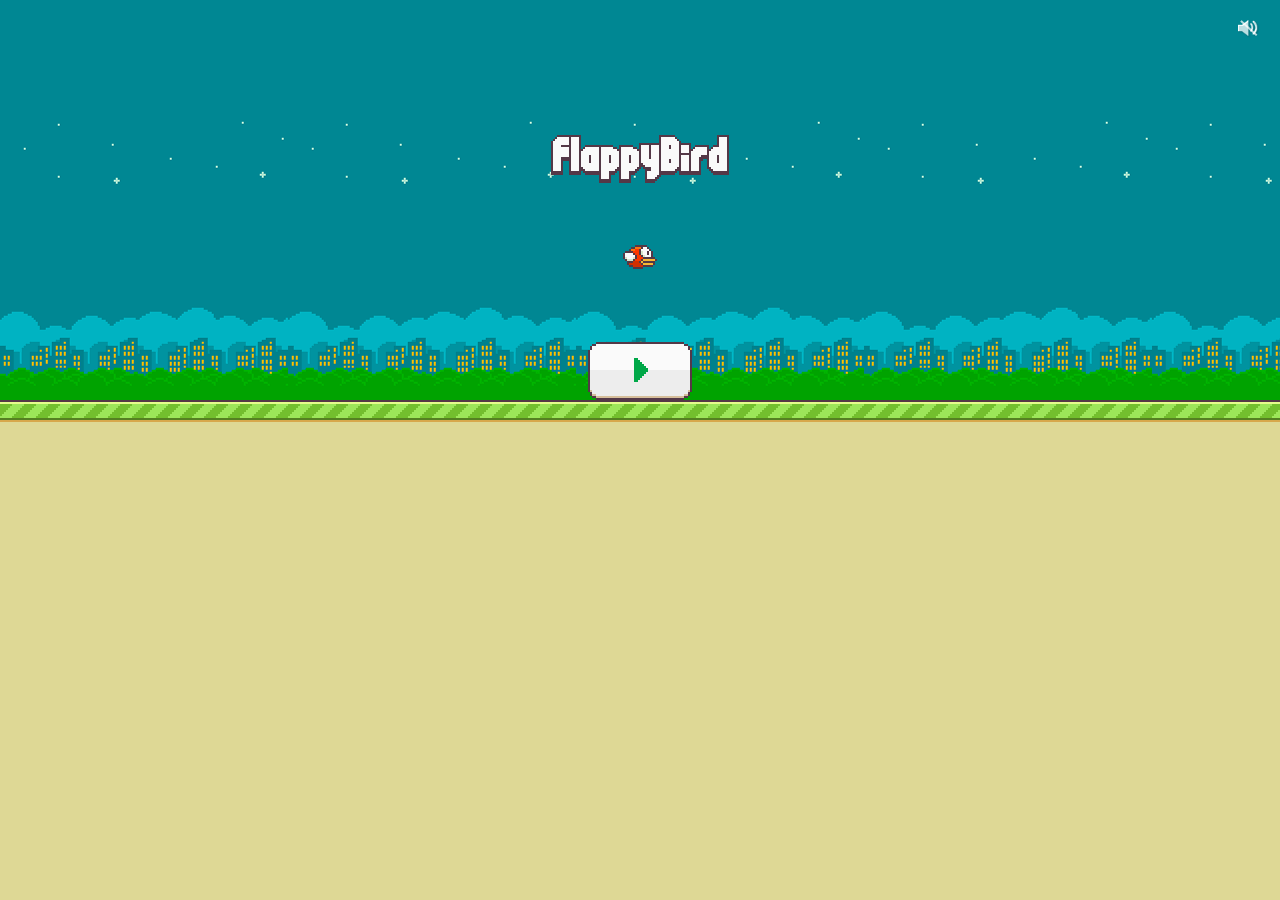
<file: flappybird/index.html>
<!DOCTYPE html>
<html lang="zh-CN">
<head>
    <meta charset="UTF-8">
    <meta name="viewport" content="width=device-width, initial-scale=1.0, minimum-scale=1.0, maximum-scale=1.0, user-scalable=0">
    <title>蛋疼小游戏 - FlappyBird</title>
    <link type="text/css" rel="stylesheet" href="css/main.css?v=201402141900" media="all">
</head>
<body onselectstart="return false">
    <div class="wrap night">
        <div class="progress" id="J_Glass"></div>
        <div class="main">
            <div class="groups" id="J_Groups"></div>
            <div class="bird bird_begin" id="J_Bird"></div>
            <div class="score" id="J_Score"></div>
            <div class="playbtn" id="J_PlayerBtn" style="display:none"></div>
        </div>
        <div class="foot" id="J_DialogGroups">
            <div class="dialog_begin dialog" id="J_DialogBegin">
                <h3 class="dialog_title"></h3>
                <div class="dialog_btns"><a href="javascript:void(0);" class="btn startbtn J_startbtn">Start</a></div>
            </div>
            <div class="dialog_tap dialog" id="J_DialogTap" style="display:none">
                <h3 class="dialog_title"></h3>
                <div class="dialog_tips"></div>
                <div class="dialog_btns"><a href="javascript:void(0);" class="btn" title="按空格键跳跃">Space</a></div>
            </div>
            <div class="dialog_end dialog" id="J_DialogEnd" style="display:none">
                <h3 class="dialog_title"></h3>
                <div class="dialog_main clearfix">
                    <div class="dialog_medal"></div>
                    <div class="dialog_score">
                        <div class="dialog_num" id="J_ScoreCurr"><em class="n0"></em></div>
                        <div class="dialog_num" id="J_ScoreBest"><em class="n0"></em></div>
                    </div>
                </div>
                <div class="dialog_btns"><a href="javascript:void(0);" class="btn startbtn J_startbtn" title="按回车键开始">Start</a></div>
            </div>
        </div>
        <div class="sounds">
            <div id="J_PlayerDie" data-file="sfx_die.mp3"></div>
            <div id="J_PlayerHit" data-file="sfx_hit.mp3"></div>
            <div id="J_PlayerPoint" data-file="sfx_point.mp3"></div>
            <div id="J_PlayerSwooshing" data-file="sfx_swooshing.mp3"></div>
            <div id="J_PlayerWing" data-file="sfx_wing.mp3"></div>
        </div>
    </div>
    <script type="text/javascript"></script>
    <script type="text/javascript" src="js/zepto.min.js"></script>
    <script type="text/javascript" src="js/zepto.touch.js"></script>
    <script type="text/javascript" src="js/cookie.min.js"></script>
    <script type="text/javascript" src="js/main.js?v=201402141900"></script>
    <script type="text/javascript">
        var $ = Zepto;
        $(function() {
            Main.init();
            Player.init();
        });
    </script>
	<script type="text/javascript" src="http://hm.baidu.com/h.js?9fb06808ad73ff7b921cf92a87cb8042"></script>
</body>
</html>
</file>
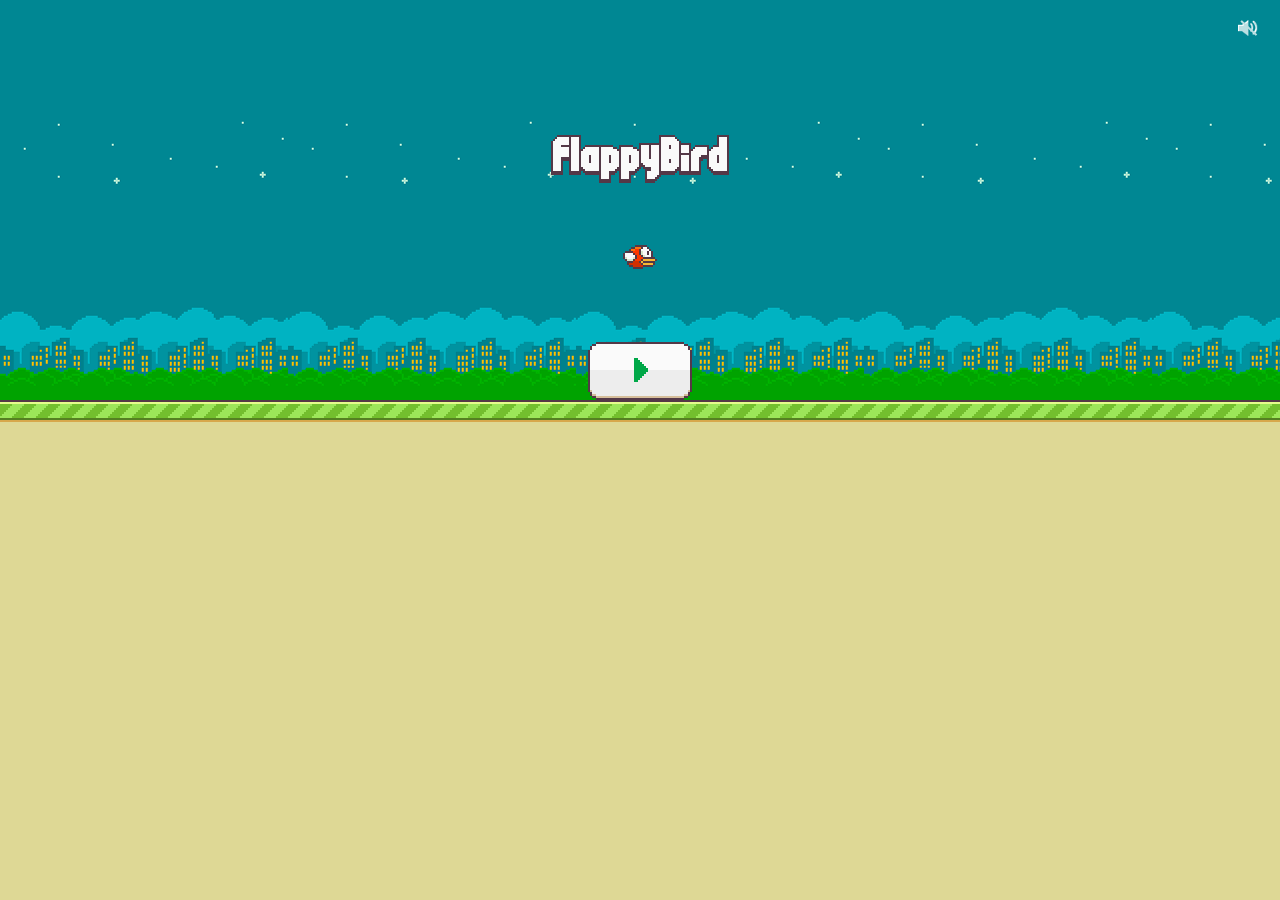
<file: flappybird_for_ie/index.html>
<!DOCTYPE html>
<html lang="zh-CN">
<head>
    <meta charset="UTF-8">
    <meta http-equiv="X-UA-Compatible" content="IE=6;IE=7;IE=8;IE=9;IE=10;IE=11" />
    <title>蛋疼小游戏 - FlappyBird</title>
    <link type="text/css" rel="stylesheet" href="css/main.css?v=201402132220" media="all">
</head>
<body onselectstart="return false">
    <div class="wrap night">
        <div class="progress" id="J_Glass"></div>
        <div class="main">
            <div class="groups" id="J_Groups"></div>
            <div class="bird bird_begin" id="J_Bird"></div>
            <div class="score" id="J_Score"></div>
            <div class="playbtn" id="J_PlayerBtn" style="display:none"></div>
        </div>
        <div class="foot" id="J_DialogGroups">
            <div class="dialog_begin dialog" id="J_DialogBegin">
                <h3 class="dialog_title"></h3>
                <div class="dialog_btns"><a href="javascript:void(0);" class="btn startbtn J_startbtn" hidefocus="true" title="按回车键开始"></a></div>
            </div>
            <div class="dialog_tap dialog" id="J_DialogTap" style="display:none">
                <h3 class="dialog_title"></h3>
                <div class="dialog_tips"></div>
                <div class="dialog_btns"><a href="javascript:void(0);" class="btn" hidefocus="true" title="按空格键跳跃">Space</a></div>
            </div>
            <div class="dialog_end dialog" id="J_DialogEnd" style="display:none">
                <h3 class="dialog_title"></h3>
                <div class="dialog_main clearfix">
                    <div class="dialog_medal"></div>
                    <div class="dialog_score">
                        <div class="dialog_num" id="J_ScoreCurr"><em class="n0"></em></div>
                        <div class="dialog_num" id="J_ScoreBest"><em class="n0"></em></div>
                    </div>
                </div>
                <div class="dialog_btns"><a href="javascript:void(0);" class="btn startbtn J_startbtn" hidefocus="true" title="按回车键开始"></a></div>
            </div>
        </div>
        <div class="sounds">
            <div id="J_PlayerDie" data-file="sfx_die.mp3"></div>
            <div id="J_PlayerHit" data-file="sfx_hit.mp3"></div>
            <div id="J_PlayerPoint" data-file="sfx_point.mp3"></div>
            <div id="J_PlayerSwooshing" data-file="sfx_swooshing.mp3"></div>
            <div id="J_PlayerWing" data-file="sfx_wing.mp3"></div>
        </div>
    </div>
    <script type="text/javascript"></script>
    <script type="text/javascript" src="js/jquery.min.js"></script>
    <script type="text/javascript" src="js/cookie.min.js"></script>
    <script type="text/javascript" src="js/main.js?v=201402132220"></script>
	<script type="text/javascript" src="js/jPlayer/jquery.jplayer.min.js"></script>
    <script type="text/javascript">
        $(function() {
            Main.init();
            Player.init();
        });
    </script>
	<script type="text/javascript" src="http://hm.baidu.com/h.js?9fb06808ad73ff7b921cf92a87cb8042"></script>
</body>
</html>
</file>
<file: flappybird/css/main.css>
/* 2012-12-19 Travis reset.css */
body,h1,h2,h3,h4,h5,h6,p,blockquote,
dl,dt,dd,ul,ol,li,
pre,code,
form,fieldset,legend,button,input,textarea,
th,td{margin:0;padding:0;}
body,button,input,select,textarea{font:12px/1.5 Tahoma, Arial, "SimSun";}
input,select,button,textarea{font-size:100%;}
h1,h2,h3,h4,h5,h6{font-size:100%;font-weight:normal;}
ol,ul{list-style:none;}
em,strong{font-style:normal;font-weight:normal;}
fieldset,img{border:0;}
table{border-collapse:collapse;border-spacing:0;}
html,body{width:100%;height:100%;}
a{text-decoration:none;}
a:hover{text-decoration:underline;}
a:active{background-color: transparent;}
.clearfix:after{content:"\200B";display:block;height:0;clear:both;}

body{background-color: #ded895;}
.wrap{position: relative; background: url(images/bg.png) repeat-x; overflow: hidden; -webkit-user-select: none; -webkit-user-select: none;}
.day{background-position: 0 0;}
.night{background-position: 0 -512px;}
.progress{margin-top: 400px; height: 22px; background: #DFD894 url(images/load.png) no-repeat;}

.groups{position: absolute; top: 0; left: 1000px; height: 400px; width: 4000px; overflow: hidden;}
.piping{float: left; width: 52px; margin-right: 100px;}
.piping_top, .piping_buttom{height: 320px; background: url(images/piping.png) no-repeat -112px bottom;}
.piping_buttom{background-position: -168px top;}
.piping_spacing{height: 96px;}

.bird{position: absolute; top: 240px; left: 66px; width: 34px; height: 34px; background: url(images/birds.png) no-repeat 0 0;}
.bird2{background-image: url(images/birds2.png);}
.bird3{background-image: url(images/birds3.png);}
.bird_begin{left: 50%; margin-left: -17px;}

.score{position: absolute; top: 90px; left: 0; width: 100%; height: 36px; text-align: center; z-index: 9999;}
.score em{display: inline-block; width: 28px; height: 36px; background: url(images/num.png) no-repeat 0 0;}
.score em.n1{background-position: -28px 0;}
.score em.n2{background-position: -56px 0;}
.score em.n3{background-position: -84px 0;}
.score em.n4{background-position: -112px 0;}
.score em.n5{background-position: -140px 0;}
.score em.n6{background-position: -168px 0;}
.score em.n7{background-position: -196px 0;}
.score em.n8{background-position: -224px 0;}
.score em.n9{background-position: -252px 0;}

.playbtn{position: absolute; right: 20px; top: 20px; width: 22px; height: 18px; background: url(images/laba.png) no-repeat -22px 0; cursor: pointer;}
.playbtn_on{background-position: 0 0;}

.dialog{position: absolute; top: 0; left: 50%; height: 400px; width: 226px; margin-left: -113px; overflow: hidden; z-index: 999;}
.dialog_title{height: 50px; margin: 135px 0 20px; background: url(images/dialog.png) no-repeat 0 0;}
.dialog_begin .dialog_title{margin-bottom: 157px; background-position: 0 0;}
.dialog_tap .dialog_title{background-position: 0 -50px;}
.dialog_end .dialog_title{background-position: 0 -100px;}
.dialog_main{height: 114px; margin-bottom: 23px; background: url(images/dialog.png) no-repeat 0 -150px;}
.dialog_medal{float: left; width: 145px; height: 114px;}
.dialog_score{margin-left: 145px; padding-top: 10px;}
.dialog_tips{height: 110px; margin-bottom: 27px; background: url(images/dialog.png) no-repeat 0 -270px;}
.dialog_num{padding-top: 26px; height: 14px; text-align: center; overflow: hidden;}
.dialog_num em{display: inline-block; width: 12px; height: 14px; margin: 0 1px; background: url(images/num.png) no-repeat 0 -40px; overflow: hidden;}
.dialog_num em.n1{background-position: -12px -40px;}
.dialog_num em.n2{background-position: -24px -40px;}
.dialog_num em.n3{background-position: -36px -40px;}
.dialog_num em.n4{background-position: -48px -40px;}
.dialog_num em.n5{background-position: -60px -40px;}
.dialog_num em.n6{background-position: -72px -40px;}
.dialog_num em.n7{background-position: -84px -40px;}
.dialog_num em.n8{background-position: -96px -40px;}
.dialog_num em.n9{background-position: -108px -40px;}
.dialog_btns{height: 58px; text-align: center;}
.dialog_btns .btn{display: inline-block; width: 104px; height: 58px; background: url(images/dialog.png) no-repeat -110px -380px; cursor: pointer;  font: 16px/58px "Microsoft YaHei"; text-align: center; color: #f60; vertical-align: middle; overflow: hidden; outline: 0;}
.dialog_btns a.btn:hover{text-decoration: none;}
.dialog_btns a.startbtn{background-position: 0 -380px; text-indent: -9999px;}
</file>
<file: flappybird_for_ie/css/main.css>
/* 2012-12-19 Travis reset.css */
body,h1,h2,h3,h4,h5,h6,p,blockquote,
dl,dt,dd,ul,ol,li,
pre,code,
form,fieldset,legend,button,input,textarea,
th,td{margin:0;padding:0;}
body,button,input,select,textarea{font:12px/1.5 Tahoma, Arial, "SimSun";}
input,select,button,textarea{font-size:100%;}
h1,h2,h3,h4,h5,h6{font-size:100%;font-weight:normal;}
ol,ul{list-style:none;}
em,strong{font-style:normal;font-weight:normal;}
fieldset,img{border:0;}
table{border-collapse:collapse;border-spacing:0;}
html,body{width:100%;height:100%;}
a{text-decoration:none;}
a:hover{text-decoration:underline;}
a:active{background-color: transparent;}
.clearfix:after{content:"\200B";display:block;height:0;clear:both;}
.clearfix{*zoom:1;}

body{overflow: hidden;}
body{background-color: #ded895;}
.wrap{position: relative; height: 422px; background: url(images/bg.png) repeat-x; overflow: hidden; -webkit-user-select: none; -webkit-user-select: none; *zoom:1;}
.day{background-position: 0 0;}
.night{background-position: 0 -512px;}
.progress{margin-top: 400px; height: 22px; background: #DFD894 url(images/load.png) no-repeat;}

.groups{position: absolute; top: 0; left: 1000px; height: 400px; width: 4000px; overflow: hidden;}
.piping{float: left; width: 52px; margin-right: 100px;}
.piping_top, .piping_buttom{height: 320px; background: url(images/piping.png) no-repeat -112px bottom;}
.piping_buttom{background-position: -168px top;}
.piping_spacing{height: 96px;}

.bird{position: absolute; top: 240px; left: 66px; width: 34px; height: 34px; background: url(images/birds.png) no-repeat 0 0; _background-image: url(images/_birds.png);}
.bird2{background-image: url(images/birds2.png); _background-image: url(images/_birds2.png);}
.bird3{background-image: url(images/birds3.png); _background-image: url(images/_birds3.png);}
.bird_begin{left: 50%; margin-left: -17px;}

.score{position: absolute; top: 90px; left: 0; width: 100%; height: 36px; text-align: center; z-index: 9999;}
.score em{display: inline-block; width: 28px; height: 36px; background: url(images/num.png) no-repeat 0 0;}
.score em.n1{background-position: -28px 0;}
.score em.n2{background-position: -56px 0;}
.score em.n3{background-position: -84px 0;}
.score em.n4{background-position: -112px 0;}
.score em.n5{background-position: -140px 0;}
.score em.n6{background-position: -168px 0;}
.score em.n7{background-position: -196px 0;}
.score em.n8{background-position: -224px 0;}
.score em.n9{background-position: -252px 0;}

.playbtn{position: absolute; right: 20px; top: 20px; width: 22px; height: 18px; background: url(images/laba.png) no-repeat -22px 0; cursor: pointer;}
.playbtn_on{background-position: 0 0;}

.dialog{position: absolute; top: 0; left: 50%; height: 400px; width: 226px; margin-left: -113px; overflow: hidden; z-index: 999;}
.dialog_title{height: 50px; margin: 135px 0 20px; background: url(images/dialog.png) no-repeat 0 0;}
.dialog_begin .dialog_title{margin-bottom: 157px; background-position: 0 0;}
.dialog_tap .dialog_title{background-position: 0 -50px;}
.dialog_end .dialog_title{background-position: 0 -100px;}
.dialog_main{height: 114px; margin-bottom: 23px; background: url(images/dialog.png) no-repeat 0 -150px;}
.dialog_medal{float: left; width: 145px; height: 114px;}
.dialog_score{margin-left: 145px; padding-top: 10px;}
.dialog_tips{height: 110px; margin-bottom: 27px; background: url(images/dialog.png) no-repeat 0 -270px;}
.dialog_num{padding-top: 26px; height: 14px; text-align: center; overflow: hidden;}
.dialog_num em{display: inline-block; width: 12px; height: 14px; margin: 0 1px; background: url(images/num.png) no-repeat 0 -40px; overflow: hidden;}
.dialog_num em.n1{background-position: -12px -40px;}
.dialog_num em.n2{background-position: -24px -40px;}
.dialog_num em.n3{background-position: -36px -40px;}
.dialog_num em.n4{background-position: -48px -40px;}
.dialog_num em.n5{background-position: -60px -40px;}
.dialog_num em.n6{background-position: -72px -40px;}
.dialog_num em.n7{background-position: -84px -40px;}
.dialog_num em.n8{background-position: -96px -40px;}
.dialog_num em.n9{background-position: -108px -40px;}
.dialog_btns{height: 58px; text-align: center; *zoom: 1;}
.dialog_btns .btn{display: inline-block; width: 104px; height: 58px; background: url(images/dialog.png) no-repeat -110px -380px; cursor: pointer;  font: 16px/58px "Microsoft YaHei"; text-align: center; color: #f60; vertical-align: middle; overflow: hidden;}
.dialog_btns a.btn:hover{text-decoration: none;}
.dialog_btns a.startbtn{background-position: 0 -380px;}
</file>
